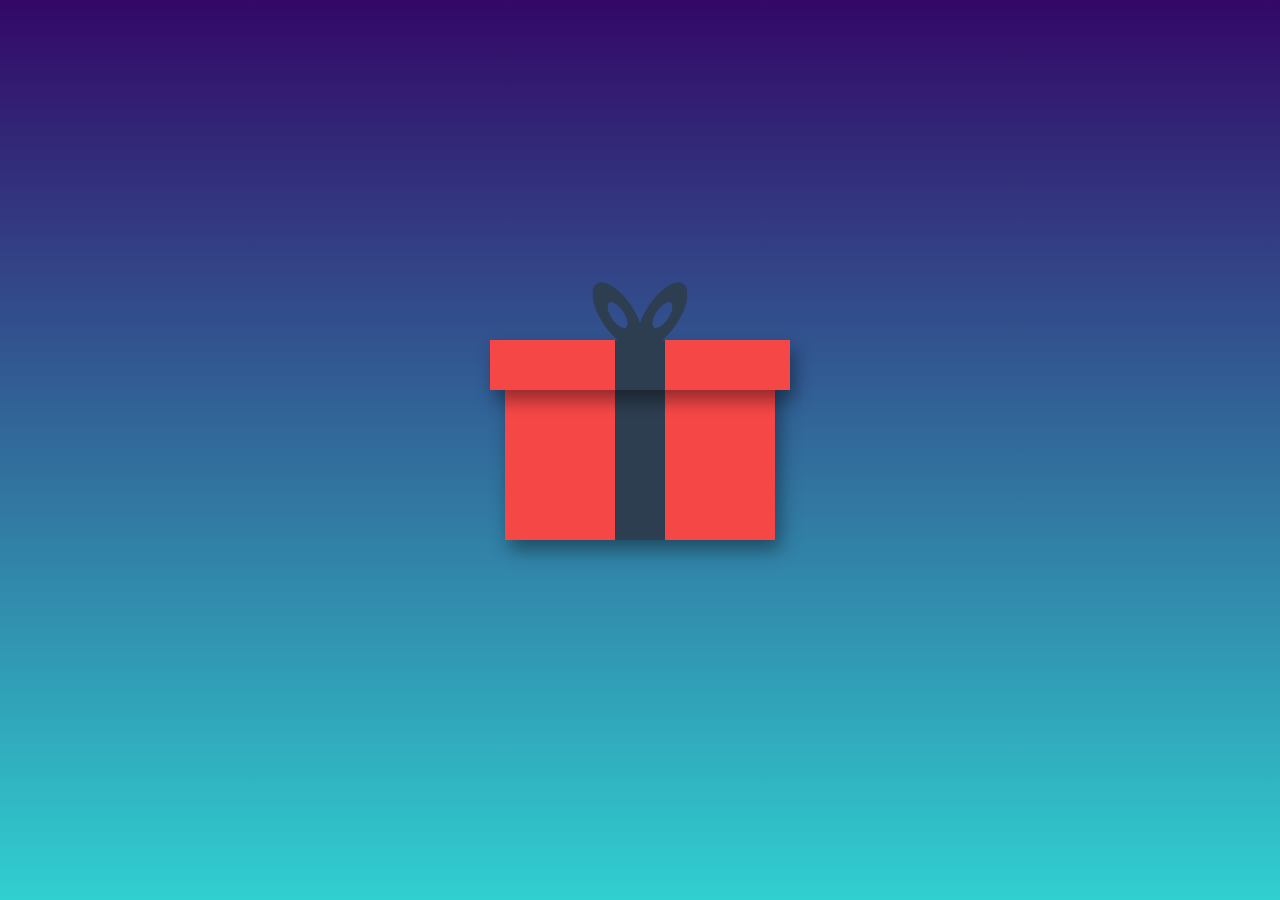
<file: BirthDay/index.html>
<!DOCTYPE html>
<html>

<head>
    <meta charset="utf-8" />
    <meta name="viewport" content="width=device-width" />
    <title>Happy Birthday!</title>
    <link rel="stylesheet" href="styles/flexbox-center-container.css" media="all">
    <link rel="stylesheet" href="styles/style.css" media="all">

</head>

<body>
    <div class="snow-Div" id="snow"></div>
    <div class="container" id="count">
        <div class="countdown-Con">
            <h1 id="head">Niềm vui sẽ đến trong:</h1>
            <ul>
                <li><span id="day"></span>Ngày</li>
                <li><span id="hour"></span>Giờ</li>
                <li><span id="minute"></span>Phút</li>
                <li><span id="second"></span>Giây</li>
            </ul>
        </div>
    </div>
    <div class="animation-con" id="animation">
        <div class="road" id="road">
        </div>
        <div class="character-con" id="character">
            <img class="character" src="./Images/assets/t_1.png">
        </div>
    </div>
    <div id="merrywrap" class="merrywrap">
        <canvas id="snowfall"></canvas>
        <div class="giftbox" id="giftbox">
            <div class="cover">
                <div></div>
            </div>
            <div class="">
                <div></div>
            </div>
            <div class="box"></div>
        </div>
        
        <div class="mangabox" id="mangabox">           
            <div class="child">
                <img class="pic" src="./Images/card1.jpg">
            </div>            
            <div class="child">
                <img class="pic" src="./Images/Secret/PIC1.png">
                <img class="pic" src="./Images/Secret/PIC3.png">
                <img class="pic" src="./Images/Secret/PIC2.png">
                <img class="pic" src="./Images/Secret/PIC4.png">
                <img class="pic" src="./Images/Secret/PIC5.png">
                <img class="pic" src="./Images/Secret/PIC6.png">
                <img class="pic" src="./Images/Secret/PIC7.png">
                <img class="pic" src="./Images/Secret/PIC8.png">
                <img class="pic" src="./Images/Secret/PIC9.png">
                <img class="pic" src="./Images/Secret/PIC10.png">
                <img class="pic" src="./Images/Secret/PIC11.png">
                <img class="pic" src="./Images/Secret/PIC12.png">
                <img class="pic" src="./Images/Secret/PIC13.png">
                <img class="pic" src="./Images/Secret/PIC14.png">
                <img class="pic" src="./Images/Secret/PIC15.png">
                <img class="pic" src="./Images/Secret/PIC16.png">
                <img class="pic" src="./Images/Secret/PIC17.png">
                <img class="pic" src="./Images/Secret/PIC18.png">
                <img class="pic" src="./Images/Secret/PIC19.png">
                <img class="pic" src="./Images/Secret/PIC20.png">
            </div>    
            <div class="child">
                <img class="pic" src="./Images/card1.jpg">
            </div>         
        </div>
    </div>
</body>
<script src="scripts/index.js" charset="utf-8"></script>
<script src="scripts/snowCanvas.js" charset="utf-8"></script>

</html>
</file>
<file: BirthDay/styles/flexbox-center-container.css>
html,
body {
  height: 100%;
  margin: 0;
}

body {
  -webkit-box-align: center;
  -ms-flex-align: center;
  align-items: center;
  display: -webkit-box;
  display: -ms-flexbox;
  display: inline-block;
}

.container {
  margin: 0 auto;
}
</file>
<file: BirthDay/styles/style.css>
* {
    box-sizing: border-box;
    margin: 0;
    padding: 0;
}

.container {
    color: rgba(55, 59, 65, 0.8);
    font-family: Helvetica, sans-serif;
    font-weight: lighter;
    margin-top: 5%;

}

.countdown-Con {
    text-align: center;

}

body {
    background: #ffffff;
    overflow: hidden;
    background-image: linear-gradient(to top, #30cfd0 0%, #330867 100%);
}

h1 {
    font-weight: normal;
    color: white;
}

li {
    display: inline-block;
    font-size: 2rem;
    list-style-type: none;
    padding: 1em;
    text-transform: uppercase;
    width: 150px;
    margin-top: 7px;
    color: white;
}

li span {
    display: block;
    font-size: 3rem;
}

/* Snow  */
.snow-Div {
    position: absolute;
    z-index: +1;
    display: none;
}

.animation-con {
    position: relative;
    height: 300px;
}

.road {
    position: absolute;
    background-image: url(../Images/assets/building.jpg);
    background-size: contain;
    width: 500%;
    height: 200%;
    animation: moveRight 1s linear infinite;
}

.character-con {
    top: 450px;
    left: 100%;
    width: 100%;
    height: 200%;
    z-index: +1;
}

.character {
    position: absolute;
    width: 130px;
    height: 130px;
    top: 450px;
    left: 50%;
    animation: suspension 6s linear infinite;
}

/* Animation */
@keyframes moveRight {
    100% {
        transform: translateX(-1000px);
    }
}

@keyframes moveRight2 {
    100% {
        transform: translateX(-550px);
    }
}

@keyframes suspension {
    100% {
        transform: translateY(-1px);
    }

    50% {
        transform: translateY(2px);
    }

    0% {
        transform: translateY(-1px);
    }
}

@media only screen and (max-width: 480px) {

    html,
    body {
        overflow-x: hidden;
        overflow-y: scroll;
    }
    /* html,
    body {
        height: 100%;
        margin: 0;
    } */
    /* 
    body {
        -webkit-box-align: center;
        -ms-flex-align: center;
        align-items: center;
        display: -webkit-box;
        display: -ms-flexbox;
        display: flex;
    } */

    body {
        position: relative;
    }

    .countdown-Con {
        text-align: center;
        top: 20%;
    }

    .animation-con {
        position: relative;
        height: 300px;
    }

    .road {
        position: absolute;
        background-image: url(../Images/assets/building.jpg);
        background-size: contain;
        width: 500%;
        height: 400px;
        animation: moveRight 1s linear infinite;
    }

    .character-con {
        width: 100%;
        height: 200%;
        z-index: +1;
    }

    .character {
        position: absolute;
        width: 160px;
        height: 160px;
        animation: suspension 1s linear infinite;
    }

    .character {
        position: absolute;
        width: 130px;
        height: 130px;
        top: 270px;
        left: 40%;
        animation: suspension 6s linear infinite;
    }
}

.merrywrap {
    position: absolute;
    right: 40px;
    left: 40px;
    bottom: 40%;
    top: 40px;
}

.giftbox {
    position: absolute;
    width: 300px;
    height: 200px;
    left: 50%;
    margin-left: -150px;
    bottom: 0;
    z-index: 10;
}

.giftbox>div {
    background: #F64747;
    position: absolute;
    box-shadow: 5px 10px 18px rgba(0, 0, 0, 0.4);
}

.giftbox>div:after,
.giftbox>div:before {
    position: absolute;
    content: "";
    top: 0;
}

.giftbox:after {
    position: absolute;
    color: #fff;
    width: 100%;
    left: 0;
    bottom: 0;
    font-size: 24px;
    text-align: center;
    transform: rotate(-20deg);
    transform-origin: 0 0;
}

.giftbox .cover {
    width: 100%;
    top: 0;
    left: 0;
    height: 25%;
    z-index: 2;
}

.giftbox .cover:before {
    position: absolute;
    height: 100%;
    left: 50%;
    width: 50px;
    transform: translateX(-50%);
    background: #2C3E50;
}

.giftbox .cover>div {
    position: absolute;
    width: 50px;
    height: 50px;
    left: 50%;
    top: -50px;
    transform: translateX(-50%);
}

.giftbox .cover>div:before,
.giftbox .cover>div:after {
    position: absolute;
    left: 0;
    top: 0;
    width: 100%;
    height: 100%;
    content: "";
    box-shadow: inset 0 0 0 15px #2C3E50;
    border-radius: 30px;
    transform-origin: 50% 100%;
}

.giftbox .cover>div:before {
    transform: translateX(-45%) skewY(40deg);
}

.giftbox .cover>div:after {
    transform: translateX(45%) skewY(-40deg);
}

.giftbox .box {
    right: 5%;
    left: 5%;
    height: 80%;
    bottom: 0;
}

.giftbox .box:before {
    width: 50px;
    height: 100%;
    left: 50%;
    transform: translateX(-50%);
    background: #2C3E50;
}

.giftbox .box:after {
    width: 100%;
    height: 30px;
    background: rgba(0, 0, 0, 0);
}


.step-1 .giftbox {
    animation: wobble 0.5s linear infinite forwards;
}

.step-1 .cover {
    animation: wobble 0.5s linear infinite 5s forwards;
}

.step-1 .icons .row span {
    opacity: 1;
}

.step-2 .giftbox:after {
    opacity: 0;
}

.step-3 .giftbox,
.step-4 .giftbox {
    opacity: 0;
    z-index: 1;
}

.step-3 .giftbox:after,
.step-4 .giftbox:after {
    opacity: 0;
}

.step-2 .giftbox .cover {
    animation: flyUp 2s ease-in forwards;
}

.step-2 .giftbox .box {
    animation: flyDown 2s ease-in 0.05s forwards;
}

@keyframes wobble {
    25% {
        transform: rotate(4deg);
    }

    75% {
        transform: rotate(-2deg);
    }
}

@keyframes flyUp {
    75% {
        opacity: 1;
    }

    100% {
        transform: translateY(-1000px) rotate(20deg);
        opacity: 0;
    }
}

@keyframes flyDown {
    75% {
        opacity: 1;
    }

    100% {
        transform: translateY(100%);
        opacity: 0;
    }
}

.mangabox{
    display: flex;
}
.other-child {
    width: 100px;
    background: yellow;
    height: auto;
  }

.child {  
    width: 100%;

}
.pic{
    width: 100%;
    border: solid 2px white;
    background-image: linear-gradient(to top, #feada6 0%, #f5efef 100%);
    margin-top: 50px;
    height: 250px;
}

.mangabox{
    display: none;
}
</file>
